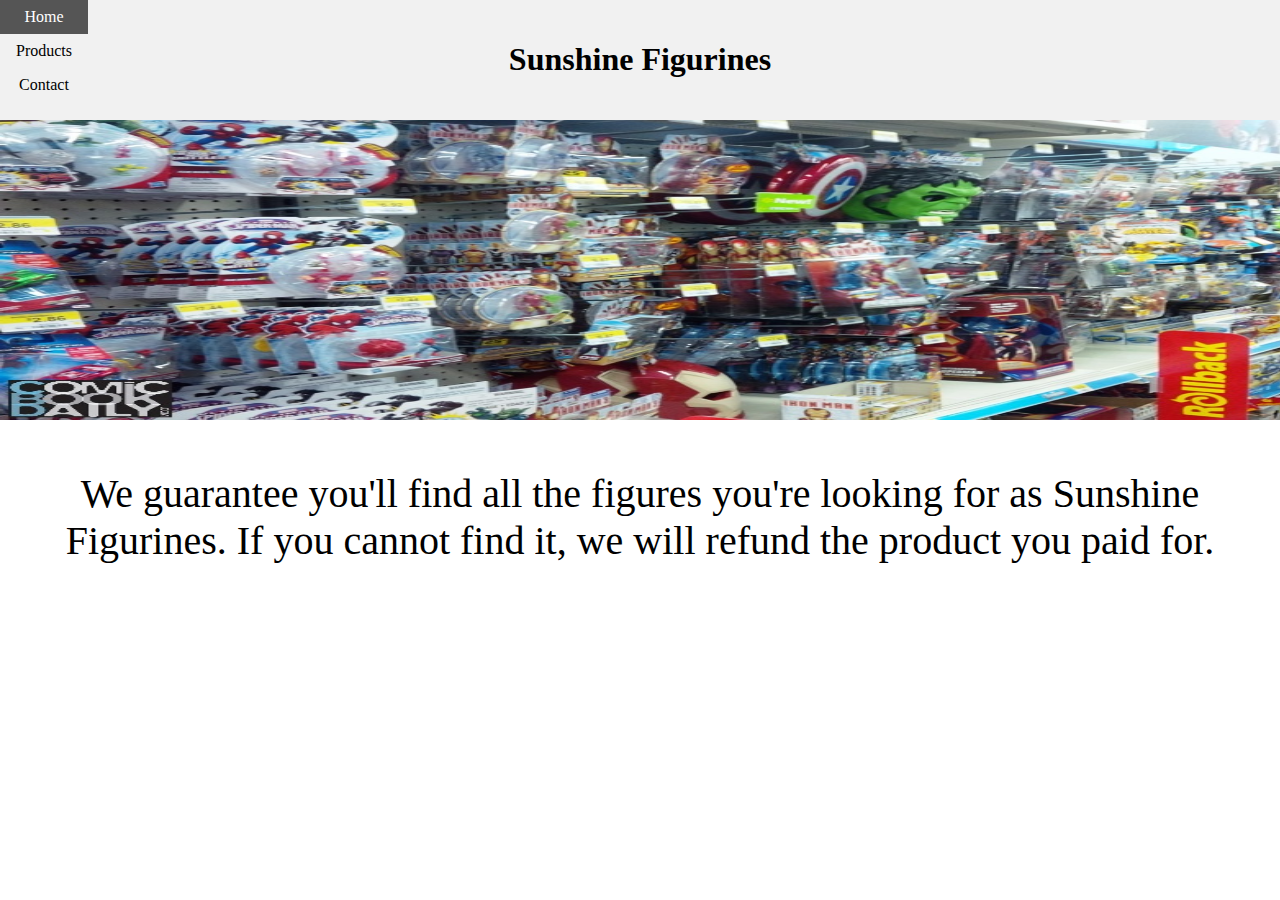
<file: web/index.html>
<!DOCTYPE html>
<html lang="tr">
<head>
    <meta charset="UTF-8">
    <meta http-equiv="X-UA-Compatible" content="IE=edge">
    <meta name="viewport" content="width=device-width, initial-scale=1.0">
    <link rel="stylesheet" href="style.css">
    <title>Sunshine Figurines</title>
</head>
<body>
    <div class="header">
        <h1>Sunshine Figurines</h1>
    </div>
    <!-- Navbar Start -->
        <ul class="navbar">
            <li>
                <a class="active" href="index.html">Home</a>
            </li>
            <li>
                <a href="products.html">Products</a>
            </li>
            <li>
                <a href="contact.html">Contact</a>
            </li>
        </ul>
    

    <!-- Navbar End -->
    <!-- Article Start -->
    <div class="article">
        <img src="images/store.jpg" alt="Store photo" width="1600" height="300">
        <p>
            We guarantee you'll find all the figures you're looking for as Sunshine Figurines. If you cannot find it, we will refund the product you paid for.
        </p>
    </div>
    <!-- Article End -->
</body>
</html>
</file>
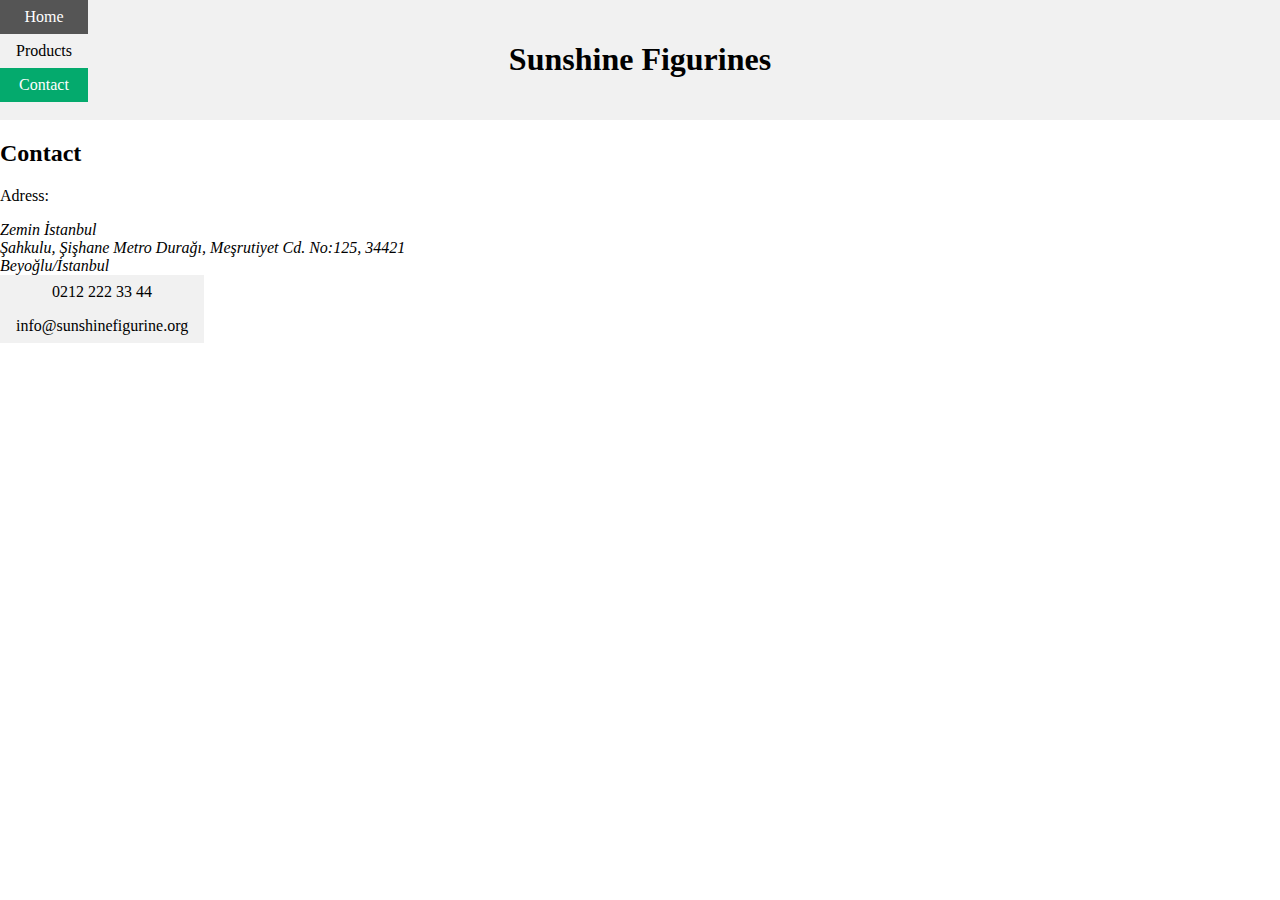
<file: web/contact.html>
<!DOCTYPE html>
<html lang="tr">
<head>
    <meta charset="UTF-8">
    <meta http-equiv="X-UA-Compatible" content="IE=edge">
    <meta name="viewport" content="width=device-width, initial-scale=1.0">
    <link rel="stylesheet" href="style.css">
    <title>Contact | Sunshine Figurines</title>
</head>
<body>
    <div class="header">
        <h1>Sunshine Figurines</h1>
    </div>
    <!-- Navbar Start -->
        <ul class="navbar">
            <li>
                <a  href="index.html">Home</a>
            </li>
            <li>
                <a href="products.html">Products</a>
            </li>
            <li>
                <a class="active" href="contact.html">Contact</a>
            </li>
        </ul>
    <!-- Navbar End -->
    <!-- Article Start -->
    <h2>Contact</h2>
    <p>
        Adress:
    </p>
    <address>
        Zemin İstanbul <br>
        Şahkulu, Şişhane Metro Durağı, Meşrutiyet Cd. No:125, 34421 <br>Beyoğlu/İstanbul
    </address>
    <ul>
        <li><a href="tel:02122223344">0212 222 33 44</a></li>
        <li><a href="mailto: info@sunshinefigurine.org">info@sunshinefigurine.org</a></li>
     </ul>
    <!-- Article End -->
</body>
</html>
</file>
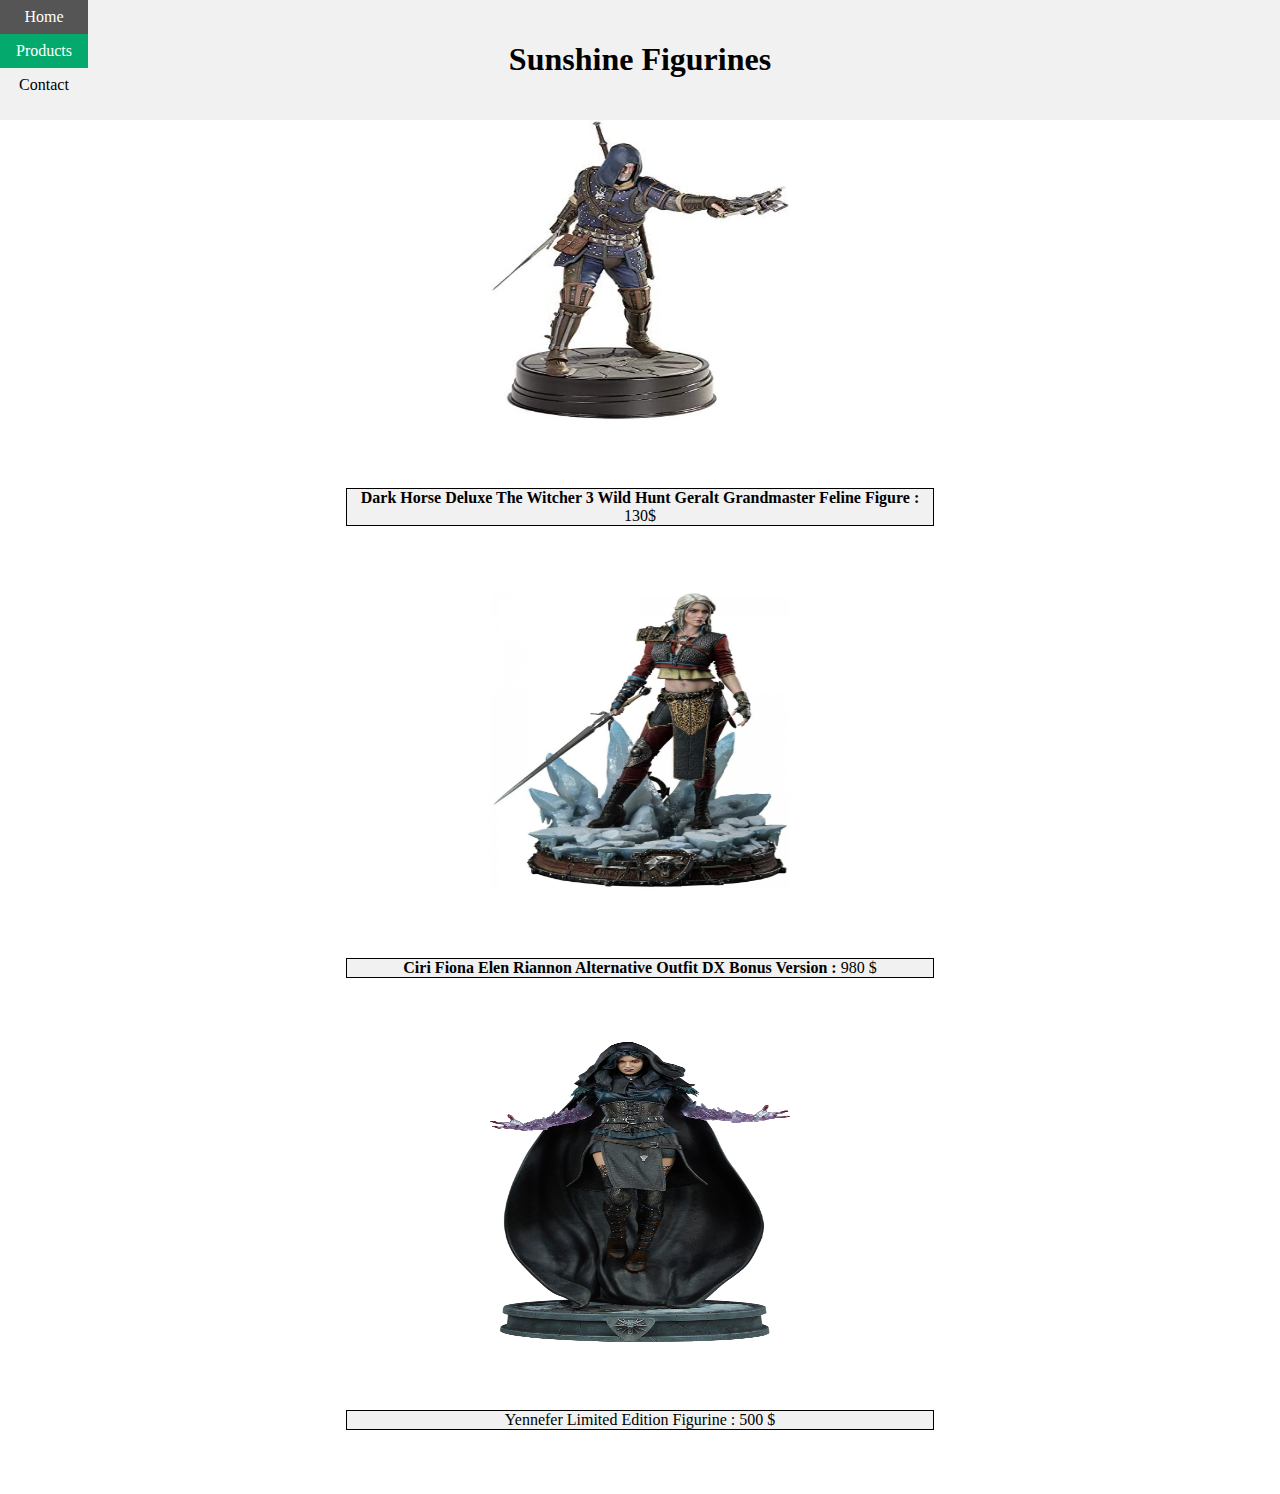
<file: web/products.html>
<!DOCTYPE html>
<html lang="tr">
<head>
    <meta charset="UTF-8">
    <meta http-equiv="X-UA-Compatible" content="IE=edge">
    <meta name="viewport" content="width=device-width, initial-scale=1.0">
    <link rel="stylesheet" href="style.css">
    <title>Products | Sunshine Figurines</title>
</head>
<body>
    <div class="header">
        <h1>Sunshine Figurines</h1>
    </div>
    <!-- Navbar Start -->
        <ul class="navbar">
            <li>
                <a href="index.html">Home</a>
            </li>
            <li>
                <a class="active" href="products.html">Products</a>
            </li>
            <li>
                <a href="contact.html">Contact</a>
            </li>
        </ul>
    <!-- Navbar End -->
    <!-- Products -->
    
    <div class="gallery">
            <a target="_blank" href="images/geralt.jpg">
                <img src="images/geralt.jpg" alt="The Witcher 3 Geralt Figurine" width="300" height="300">
            </a>
            <div class="prod">
                <strong>
                    Dark Horse Deluxe The Witcher 3 Wild Hunt Geralt Grandmaster Feline Figure :
                </strong>130$
            </div>
        </div>
        <div class="gallery">
            <a target="_blank" href="images/cirilla.jpg">
                <img src="images/cirilla.jpg" alt="The Witcher 3 Cirilla Figurine" width="300" height="300">
            </a>
            <div class="prod">
                <strong>
                    Ciri Fiona Elen Riannon Alternative Outfit DX Bonus Version :
                </strong>980 $
            </div>
        </div>
        <div class="gallery">
            <a target="_blank" href="images/yennefer.png">
                <img src="images/yennefer.png" alt="The Witcher 3 Yennefer Figurine" width="300" height="300">
            </a>
            <div class="prod">
                
                    Yennefer Limited Edition Figurine : 500 $
            </div>
    </div>
    
    
</body>
</html>
</file>
<file: web/style.css>
/* Navbar */
.navbar{
  position: absolute;
  left: 0px;
  top: 0px;
  z-index: 1;
}
ul {
  list-style-type: none;
  margin: 0;
  padding: 0;
  background-color: #f1f1f1;
  position: fixed;
  overflow: auto;
  
}
body {
    
  margin: 0;
}
  li a {
    text-align: center;
    display: block;
    color: #000;
    padding: 8px 16px;
    text-decoration: none;
    
  }
  li a:hover {
    background-color: #555;
    color: white;
  }
  .active {
    background-color: #04AA6D;
    color: white;
  }
  /* Header */
  .header {
    background-color: #F1F1F1;
    text-align: center;
    padding: 20px;
    height: 10%;
  }
  /* Products */
  .gallery{
    text-align: center;
  }
  .prod{
    margin-top: 5%;
    margin-bottom: 5%;
    margin-right: 27%;
    margin-left: 27%;
    border: solid 1px;
    background-color: #F1F1F1;
  }
  /* Article Style */
  .article{
    text-align: center;
    font-size: 40px;
  }
</file>
